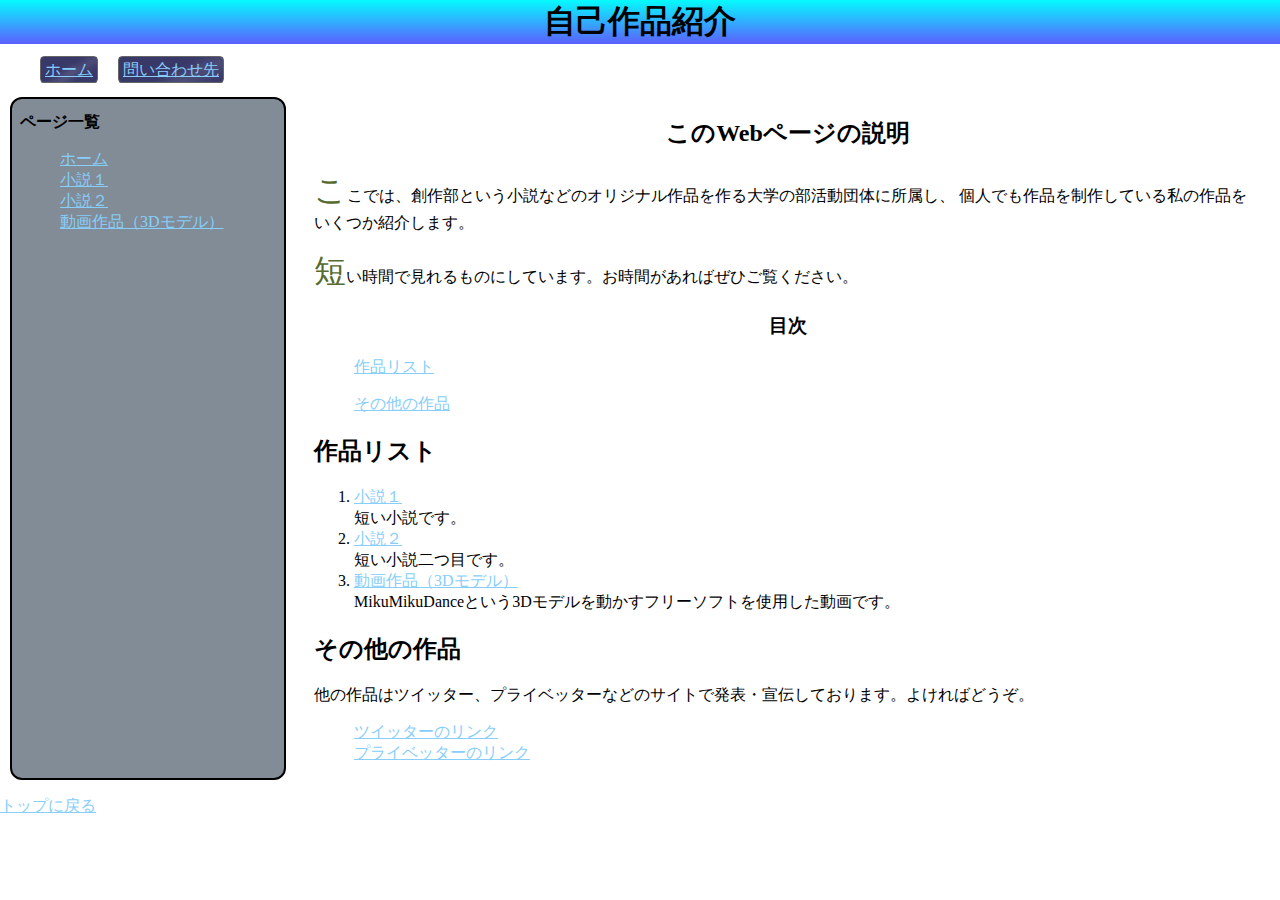
<file: index.html>
<!DOCTYPE html>

<html lang="ja">

<head>
    <meta charset="UTF-8"> <!-- ファイルの文字コード-->
    <!-- ページ作成者 -->
    <meta name="author" content="Ai OKAMOTO">
    <link rel="stylesheet" href="css/styles.css">
    <!-- ページタイトル -->
    <title>自己作品紹介ホーム</title>
</head>

<body>
    <header>

        <h1 id="top">自己作品紹介</h1>
        <nav id="menu">
            <ul>
                <li><a href="index.html">ホーム</a></li>
                <li><a href="https://twitter.com/shirotume_87" target="_blank">問い合わせ先</a></li>

            </ul>
        </nav>
    </header>


    <div class="flex-container">

        <main>
            <div>
                <div id="setsumei">

                    <h2>このWebページの説明</h2>
                    <p>
                        ここでは、創作部という小説などのオリジナル作品を作る大学の部活動団体に所属し、
                        個人でも作品を制作している私の作品をいくつか紹介します。</p>
                    <p>短い時間で見れるものにしています。お時間があればぜひご覧ください。</p>

                </div>
                <h3>目次</h3>
                <ul>
                    <li>
                        <p><a href="#list">作品リスト</a></p>
                    </li>
                    <li>
                        <p><a href="#other">その他の作品</a></p>
                    </li>
                </ul>
            </div>


            <div>
                <h2 id="list">作品リスト</h2>
                <ol>
                    <li><a href="./page/a.html">小説１</a></li>
                    短い小説です。
                    <li><a href="./page/b.html">小説２</a></li>
                    短い小説二つ目です。
                    <li><a href="./page/c.html">動画作品（3Dモデル）</a></li>
                    MikuMikuDanceという3Dモデルを動かすフリーソフトを使用した動画です。
                </ol>


            </div>

            <div>
                <h2 id="other">その他の作品</h2>
                他の作品はツイッター、プライベッターなどのサイトで発表・宣伝しております。よければどうぞ。
                <ul>
                    <li><a href="https://twitter.com/shirotume_87" target="_blank">ツイッターのリンク</a></li>
                    <li><a href="https://privatter.net/u/shirotume_87" target="_blank">プライベッターのリンク</a></li>
                </ul>

            </div>
        </main>

        <aside>
            <h2>ページ一覧</h2>
            <ul>
                <li><a href="index.html">ホーム</a></li>
                <li><a href="./page/a.html">小説１</a></li>
                <li><a href="./page/b.html">小説２</a></li>
                <li><a href="./page/c.html">動画作品（3Dモデル）</a></li>

            </ul>
        </aside>
    </div>


    <p><a href="#top">トップに戻る</a></p>

</body>

</html>
</file>
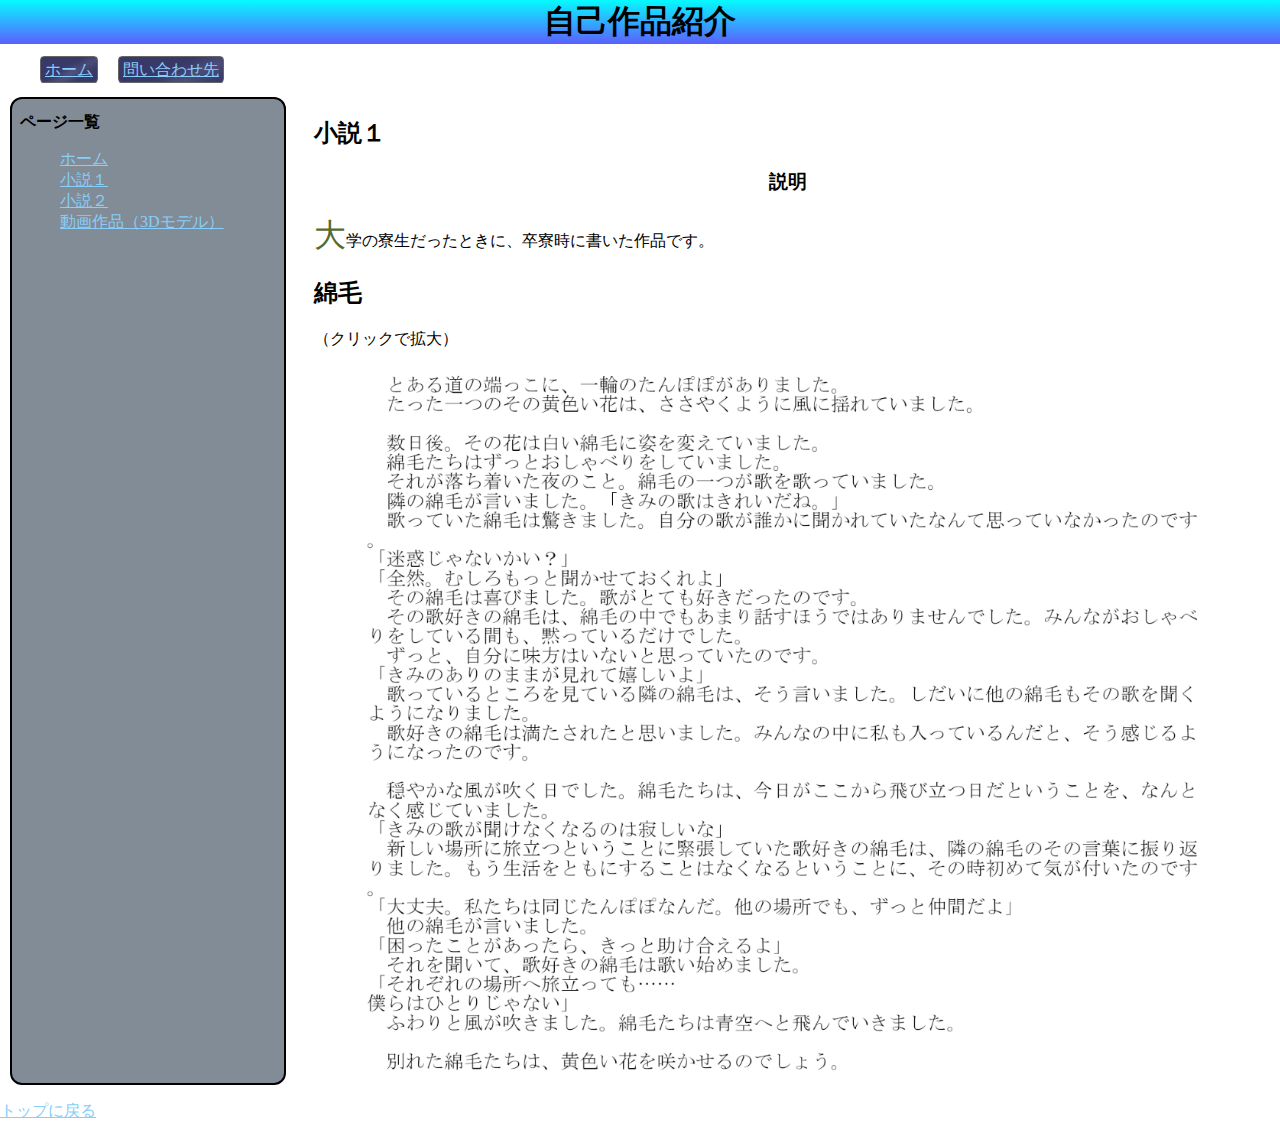
<file: page/a.html>
<!DOCTYPE html>

<html lang="ja">

<head>
    <meta charset="UTF-8"> <!-- ファイルの文字コード-->
    <!-- ページ作成者 -->
    <meta name="author" content="Ai OKAMOTO">
    <link rel="stylesheet" href="../css/styles.css">
    <!-- ページタイトル -->
    <title>自己作品紹介a</title>
</head>

<body>
    <header>

        <h1 id="top">自己作品紹介</h1>
        <nav id="menu">
            <ul>
                <li><a href="../index.html">ホーム</a></li>
                <li><a href="https://twitter.com/shirotume_87" target="_blank">問い合わせ先</a></li>

            </ul>
        </nav>
    </header>


        <div class="flex-container">

            <main>
                <div>
                    <h2>小説１</h2>
                    <div id="setsumei">

                        <h3>説明</h3>
                        <p>大学の寮生だったときに、卒寮時に書いた作品です。</p>
                    </div>

                    <h2>綿毛</h2>
                    <p>（クリックで拡大）</p>
                    <img id="photo2" src="../png/novelwatage.png" alt="綿毛本文" width="800">
                </div>
            </main>

            <aside>
                <h2>ページ一覧</h2>
                <ul>
                    <li><a href="../index.html">ホーム</a></li>
                    <li><a href="a.html">小説１</a></li>
                    <li><a href="b.html">小説２</a></li>
                    <li><a href="c.html">動画作品（3Dモデル）</a></li>

                </ul>
            </aside>
        </div>




    <p><a href="#top">トップに戻る</a></p>
<!-- 外部のjavascriptライブラリを読み込む -->
<script src="https://code.jquery.com/jquery-3.6.0.js" integrity="sha256-H+K7U5CnXl1h5ywQfKtSj8PCmoN9aaq30gDh27Xc0jk=" crossorigin="anonymous"></script>

<!-- jQueryを使ってみる　外部ライブラリ（依存元）が先に来るように -->
<script src="../js/main.js"></script>
</body>

</html>
</file>
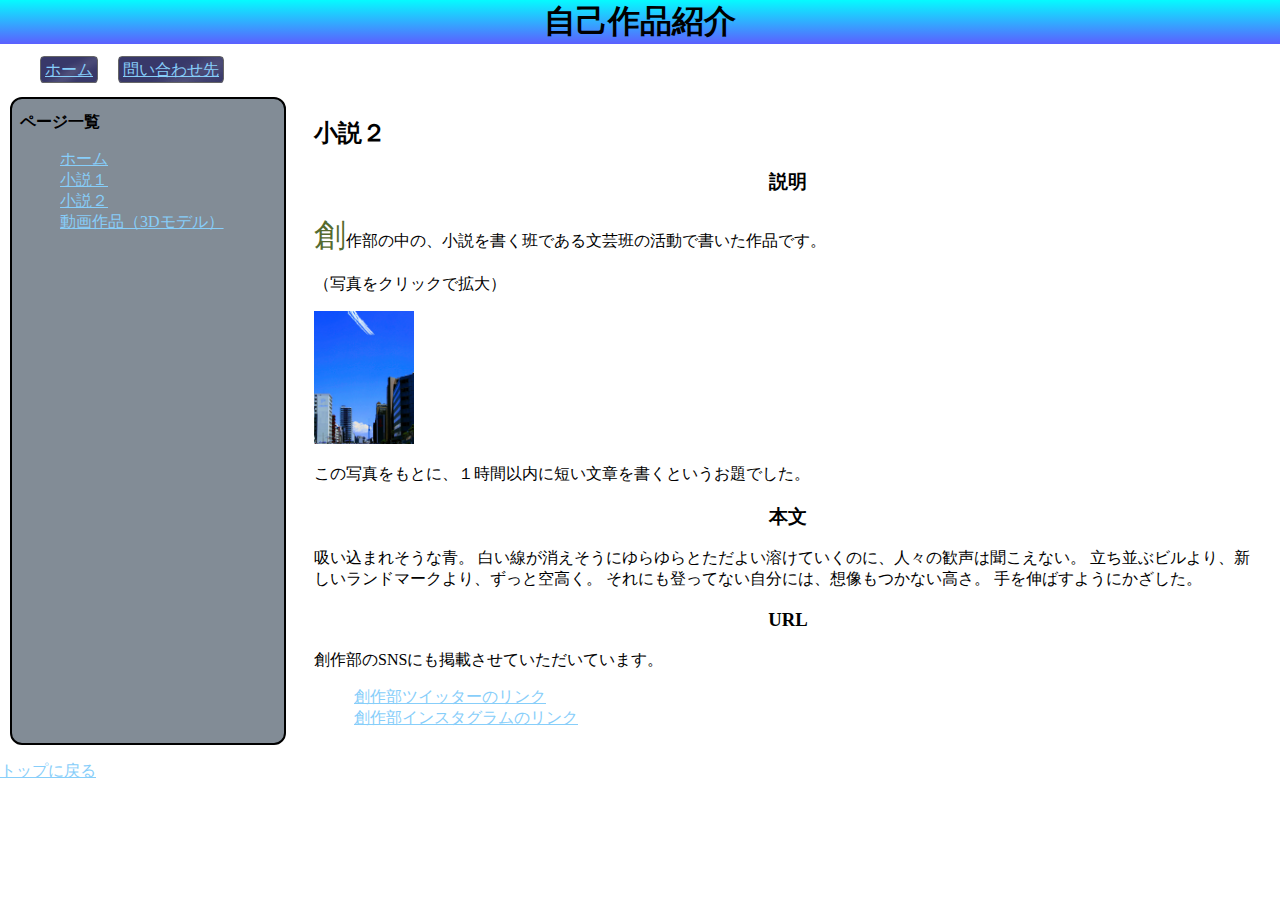
<file: page/b.html>
<!DOCTYPE html>

<!-- 親タグ 言語を指定できる　-->
<!-- ctrl+/でコメントアウトに切り替えられる -->
<!-- 全てのタグにidを付けられる -->

<html lang="ja">

<head>
    <meta charset="UTF-8"> <!-- ファイルの文字コード-->
    <!-- ページ作成者 -->
    <meta name="author" content="Ai OKAMOTO">
    <link rel="stylesheet" href="../css/styles.css">
    <!-- ページタイトル -->
    <title>自己作品紹介b</title>
</head>

<body>
    <header>
        <h1 id="top">自己作品紹介</h1>
        <nav id="menu">
            <ul>
                <li><a href="../index.html">ホーム</a></li>
                <li><a href="https://twitter.com/shirotume_87" target="_blank">問い合わせ先</a></li>

            </ul>
        </nav>
    </header>

    <div class="flex-container">
        <main>
            <div>
                <h2>小説２</h2>

                <div id="setsumei">
                    <h3>説明</h3>
                    <p>創作部の中の、小説を書く班である文芸班の活動で書いた作品です。</p>
                </div>
                <p>（写真をクリックで拡大）</p>
                <img id="photo" src="../png/6.jpg" alt="お題写真" width="100">

                <p>この写真をもとに、１時間以内に短い文章を書くというお題でした。</p>

                <h3>本文</h3>
                <p class="bunsyou">吸い込まれそうな青。
                    白い線が消えそうにゆらゆらとただよい溶けていくのに、人々の歓声は聞こえない。
                    立ち並ぶビルより、新しいランドマークより、ずっと空高く。
                    それにも登ってない自分には、想像もつかない高さ。
                    手を伸ばすようにかざした。</p>

            </div>
            <div>
                <h3>URL</h3>
                創作部のSNSにも掲載させていただいています。
                <ul>
                    <li><a href="https://twitter.com/sousakubu/status/1446713368866275330"
                            target="_blank">創作部ツイッターのリンク</a></li>
                    <li><a href="https://www.instagram.com/p/CVZnkJSLZ3B/?utm_source=ig_web_copy_link"
                            target="_blank">創作部インスタグラムのリンク</a></li>
                </ul>
            </div>
        </main>

        <aside>
            <h2>ページ一覧</h2>
            <ul>
                <li><a href="../index.html">ホーム</a></li>
                <li><a href="a.html">小説１</a></li>
                <li><a href="b.html">小説２</a></li>
                <li><a href="c.html">動画作品（3Dモデル）</a></li>

            </ul>
        </aside>
    </div>



    <p><a href="#top">トップに戻る</a></p>
<!-- 外部のjavascriptライブラリを読み込む -->
<script src="https://code.jquery.com/jquery-3.6.0.js" integrity="sha256-H+K7U5CnXl1h5ywQfKtSj8PCmoN9aaq30gDh27Xc0jk=" crossorigin="anonymous"></script>

<!-- jQueryを使ってみる　外部ライブラリ（依存元）が先に来るように -->
<script src="../js/main.js"></script>
</body>

</html>
</file>
<file: css/styles.css>
@charset "utf-8";

#menu > ul >li {
    /* ブロック要素をインライン要素として表示する */
    display: inline;
    /* マージン（隣接する要素同士のスペース）のサイズを指定するプロパティ　上から右回り
    二つだけだと上下と左右 */
    margin: 0 16px 0 0;
    /* パディング：ボーダーとコンテンツの間のスペース */
    padding: 4px;
    /* ボーダー */
    border: 1px solid #666666;
    /* ボーダーの角を丸める */
    border-radius: 4px;
    background-image: url(../png/yoru.png);
    /* 背景画像の繰り返し制御 */
    background-repeat: no-repeat;
    /* 背景画像のサイズ */
    background-size: 100%;
    
}

/* 書式 */
ul > li{
    list-style: none;
}

#setsumei p::first-letter{
    font-size: 2em;
    color: darkolivegreen;
}

.yohaku{
    padding: 20px;
}

#setsumei > h2, h3 {
    text-align: center;
}

.bunsyou{
    font-family: serif;
}

.tenkai{
    color: #ffffff;
    background-color: #000000; 
}


/* リンク */


a:link {
    color: lightskyblue;
}

a:hover{
    color: darkgreen;
}
/* 訪問済みのリンク */
a:visited{
    color: rgb(255, 134, 219);
}

#top {
    
    background: linear-gradient(#05FBFF, #5c5fff);
    margin: 0 0 0 0;
    text-align: center;
}

body {
    margin: 0 0 8px 0;
}

aside {
    border: 2px solid;
    border-radius: 12px;
}

aside > h2 {
    font-size: 16px;
}

#photo2 {

width: 100%;
overflow: hidden;
}


/* フレックスボックス */
.flex-container {
    /* 横並びにする
    子要素をフレックスボックスにする */
    display: flex;
    /* フレックスボックスを並べる方向 */
    flex-flow: row wrap; /* 横 */
    /* flex-flow: column wrap; 縦 */
}

main {
    margin: 0 10px;
    padding: 0 8px;
    /* フレックスボックス同士のサイズの割合と最小値 */
    flex: 2 ;
    order: 2;
}

aside {
    margin: 0 10px;
    padding: 0 8px;
    background-color: rgb(130, 140, 150);
    order: 1;
    flex-basis: 20%;

}
</file>
